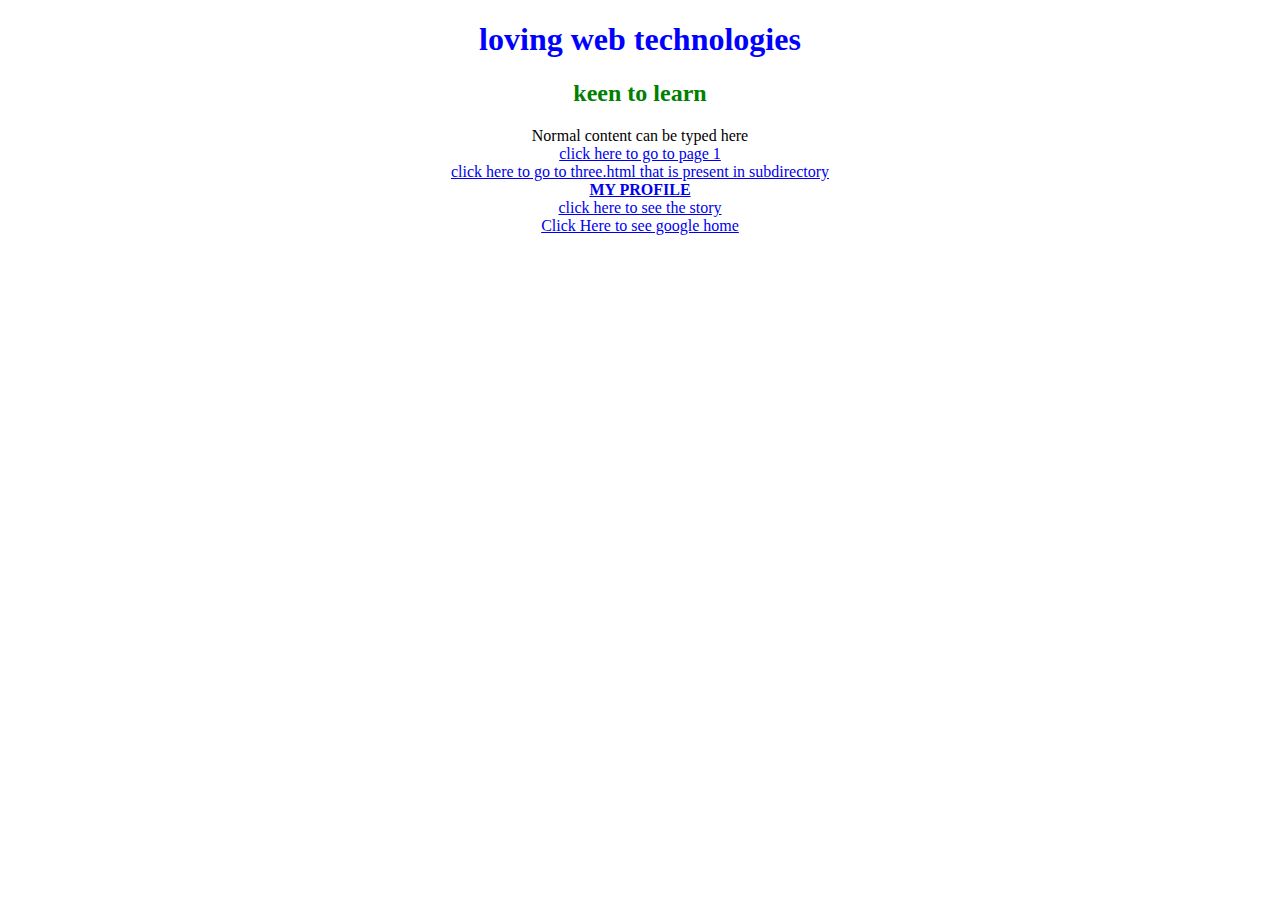
<file: Index.html>
<!doctype html>
<html>
    <head>
       <title>web technologies</title>
    </head>
       <style type="text/css">
            h2{
                color: green;
            }
        </style>
    <body style="text-align:center;">
        <h1 style="color: blue;">loving web technologies</h1>
        <h2>keen to learn</h2>
        Normal content can be typed here 
        <br />
        <a href="1.html">click here to go to page 1</a>
        <br />
        <a href="subdirectory/three.html">click here to go to three.html that is present in subdirectory</a>
        <br />
        <a href="profile.html"><b>MY PROFILE</b></a>
        <br />
        <a href="movie/pic.html">click here to see the story</a>
        <br />
        <a href="Google.html"> Click Here to see google home </a>
    </body>

</html>
</file>
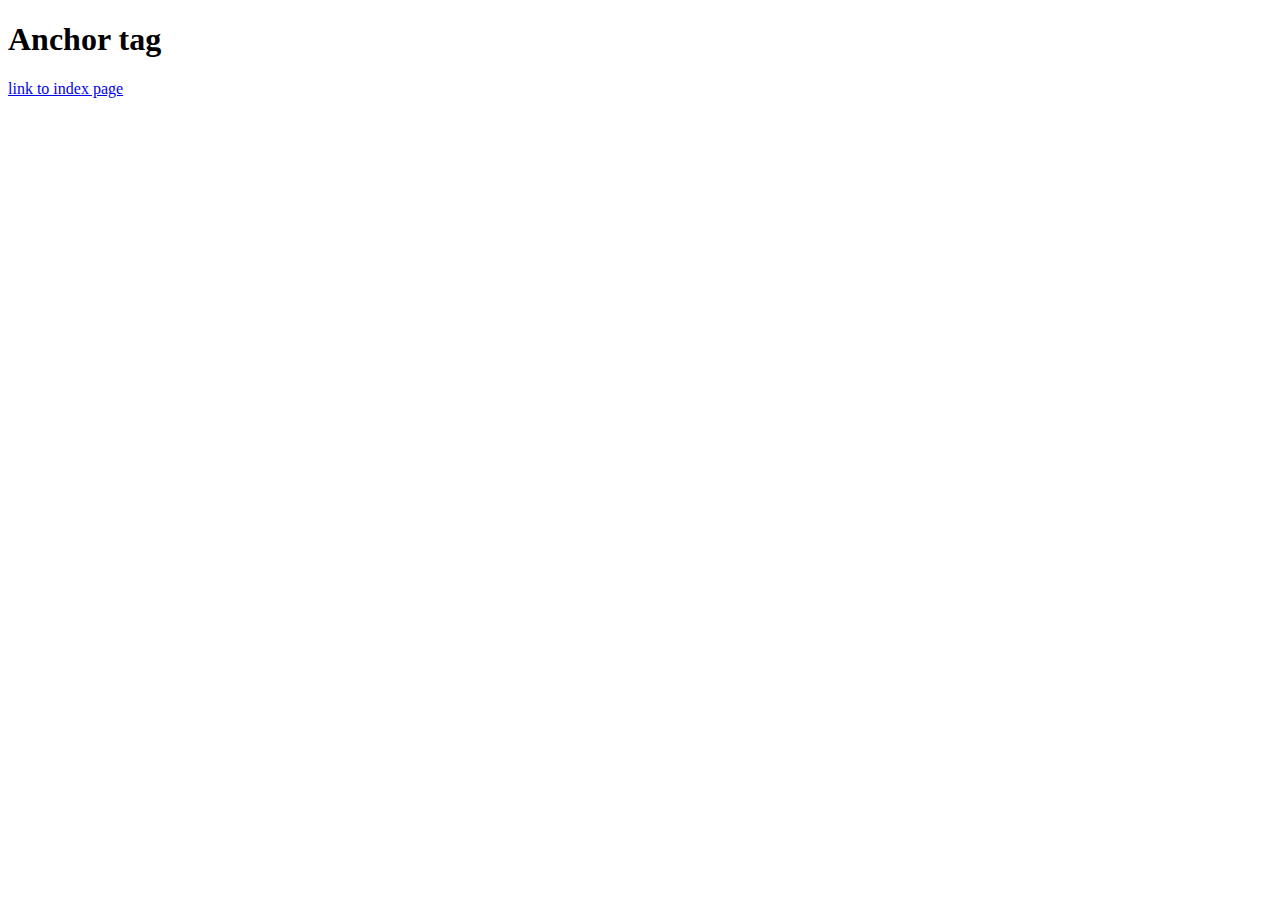
<file: 1.html>
<!doctype html>
<html>
    <head>
       <title>web technologies</title>
    </head>
    <body>
        <h1>Anchor tag</h1>
      <a href="https://gova646.github.io/wt/Index.html">link to index page</a>
    </body>

</html>
</file>
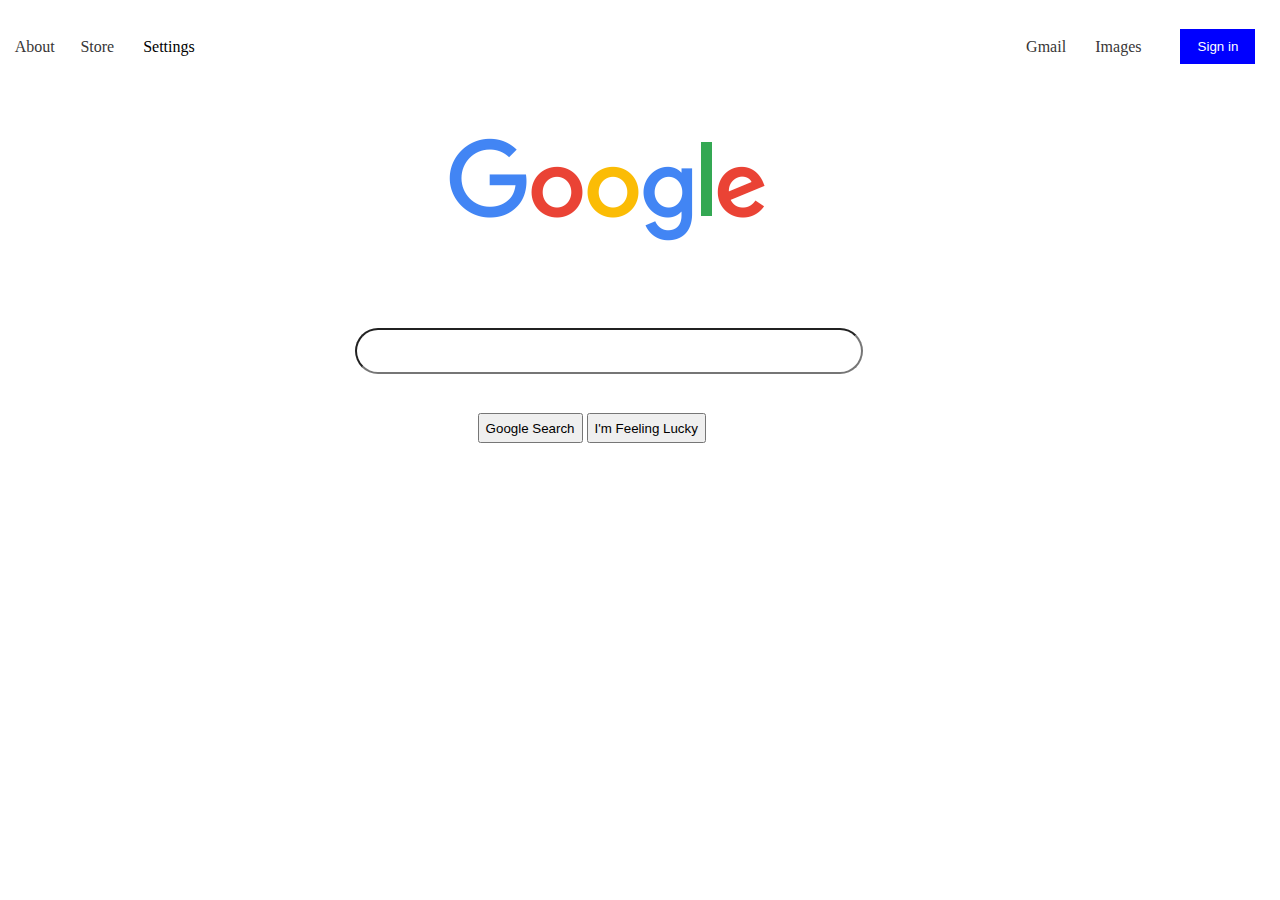
<file: Google.html>
<!DOCTYPE html>
<html lang="en">
<head>
    
    <title>Google</title>
    <style>
        body {
            text-align: center;

        }
        table {
           position: absolute;
           top: 10px;
           bottom: 0;
           left: 0;
           right: 0;
           height: 50%;
           width: 100%;
        }
        a {
           color: rgb(56, 54, 54);
           text-decoration: none;
           font-family: serif;
        }
        input {
            border-radius: 50cm;
            height: 40px;
            width: 500px;
            
        }
        button {
            height: 30px;
            color: black;
        }
        
    </style>
</head>
<body>
    
        <table>
            <tr>
                <td><a href="#">About</a></td>
                <td><a href="#">Store</a></td>
                <td>Settings</td>
                <td colspan="12"></td>
                <td><a href="#">Gmail</a></td>
                <td><a href="#">Images</a></td>
                <td><button style="background-color: Blue; color: white; width: 75px; height: 35px; border: 0ch; "> Sign in</button></td>
            </tr>
            <tr style="align-items: center;">
                <td colspan="3"></td>
                <td colspan="2"><img src="Images/googlelogo.png" alt="Google"></td>
                <td colspan="3"></td>
            </tr>
            <tr>
                <td colspan="3"></td>
                <td colspan="2"><input type="textarea"></td>
                <td colspan="3"></td>
            </tr>
            <tr>
                <td colspan="3"></td>
                <td style="text-align: end;"><button>Google Search</button></td>
                <td style="text-align: start;"><button>I'm Feeling Lucky</button></td>
                <td colspan="3"></td>
            </tr>
        </table>
    
</body>
</html>
</file>
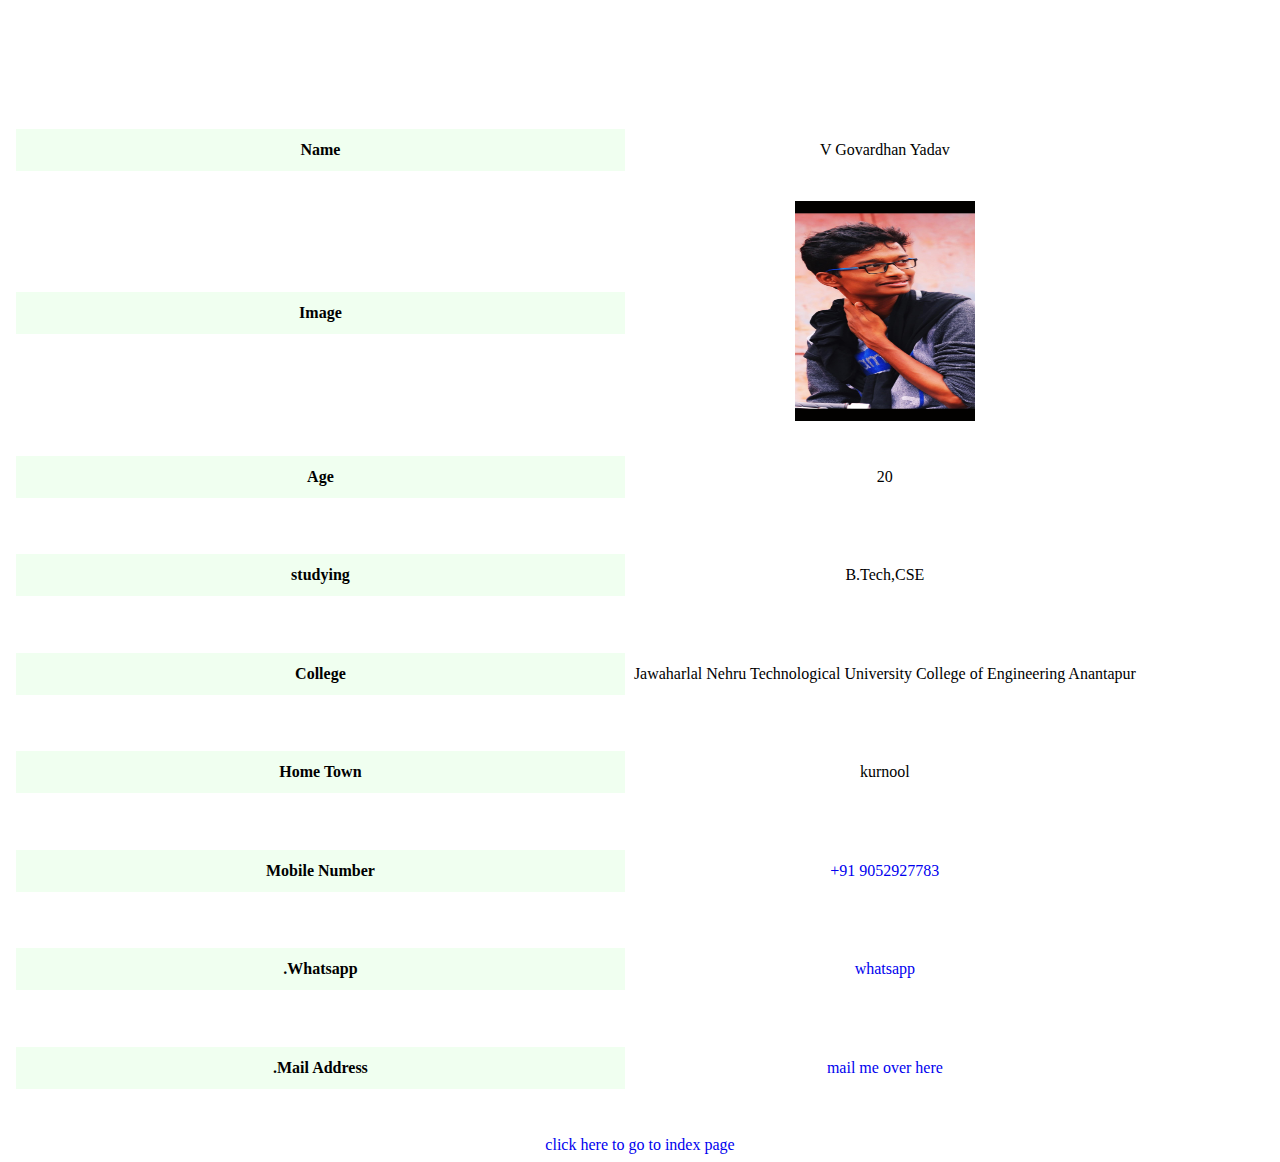
<file: profile.html>
<!doctype html>
<html>
    <head>
       <title>MY Profile</title>
       <link rel="stylesheet" href="style.css" type="text/css">
    </head>
    <body>
        <h1>My Profile</h1>
          <table>  
     <tr>
        <th><h3></h3></th>
        <th>       </th>
     </tr>
    
     <tr>
         <td><h4>Name </h4></td>
         <td> V Govardhan Yadav</td>
     </tr>
      <tr>
         <td><h4>Image  </h4></td>
         <td> <img src="gov1.jpg" alt="image" width="180" height="220"></td>
     </tr>
    
      <tr>
         <td><h4>Age </h4></td>
         <td> 20</td>
     </tr>
   
     <tr>
         <td><h4>studying  </h4></td>
         <td>  B.Tech,CSE</td>
     </tr>
    
      <tr>
         <td><h4>College  </h4></td>
         <td>  Jawaharlal Nehru Technological University College of Engineering Anantapur</td>
     </tr>
     
      <tr>
         <td><h4>Home Town </h4></td>
         <td> kurnool</td>
     </tr>
     
     <tr>
         <td><h4>Mobile Number </h4></td>
         <td><a href="tel://+919052927783"> +91 9052927783</a></td>
     </tr>
     
      <tr>
          <td><h4>.Whatsapp</h4></td>
         <td><a href="whatsapp://send/?phone=919052927783"> whatsapp </a></td>
     </tr>
     
      <tr>
          <td><h4>.Mail Address </h4></td>
         <td><a href="mailto:gova.yadav.5@gmail.com"> mail me over here </a></td>
     </tr>
       </table>
        <br />
        <a href="Index.html">click here to go to index page</a>
        <br>

    </body>

</html>
</file>
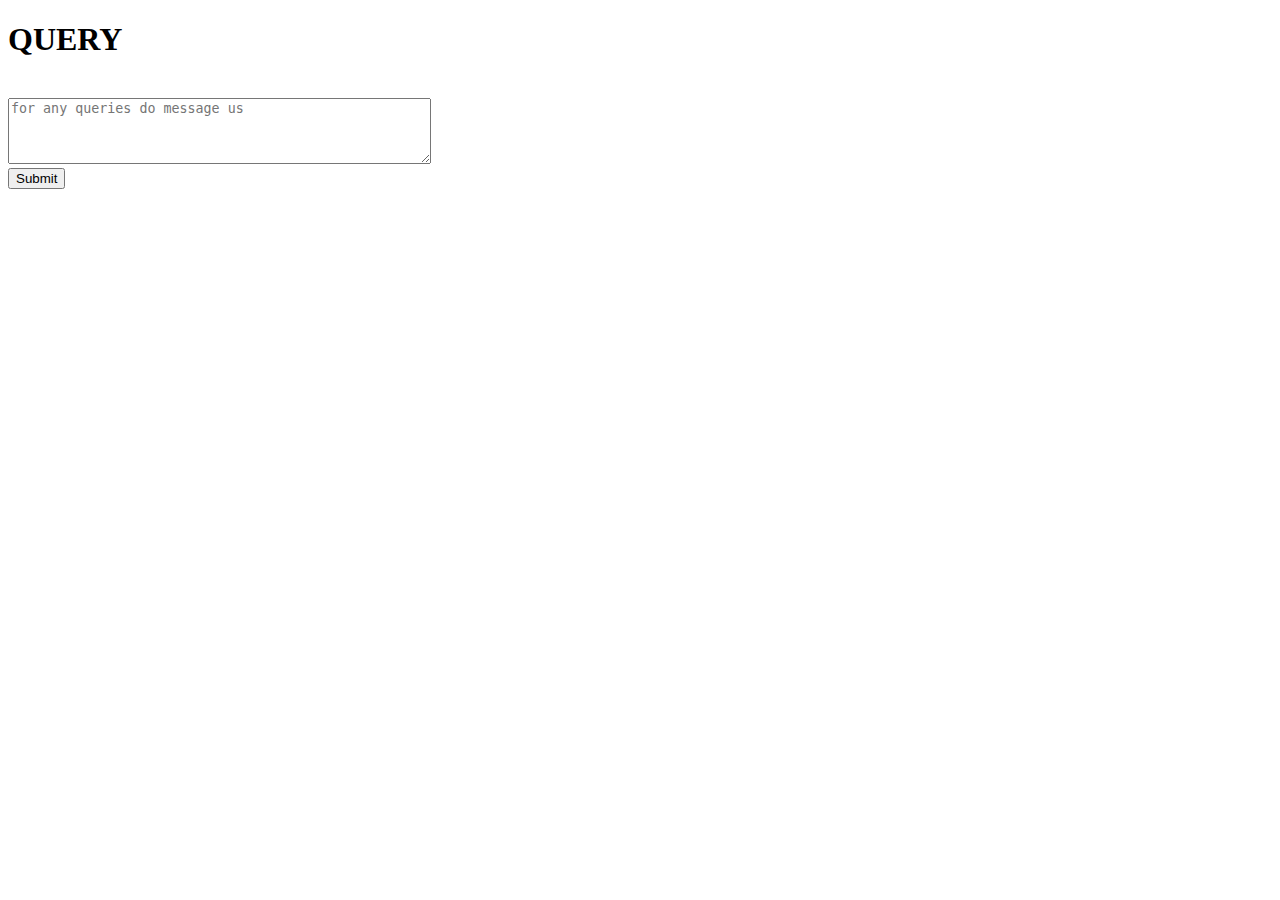
<file: query.html>
<!doctype html>
<html>
<head>
  <title>querypage</title>
</head>
<body>
    <div ><h1>QUERY</h1> </div>

            <br>
            <label for="query" class ="firstlabel"></label><textarea id="query" name="query" rows="4" cols="50"  placeholder="for any queries do message us "  title="type your query here" ></textarea><br>
            
            
            <button type="submit">Submit</button><br>
            
    </div>
</body>
</html>
</file>
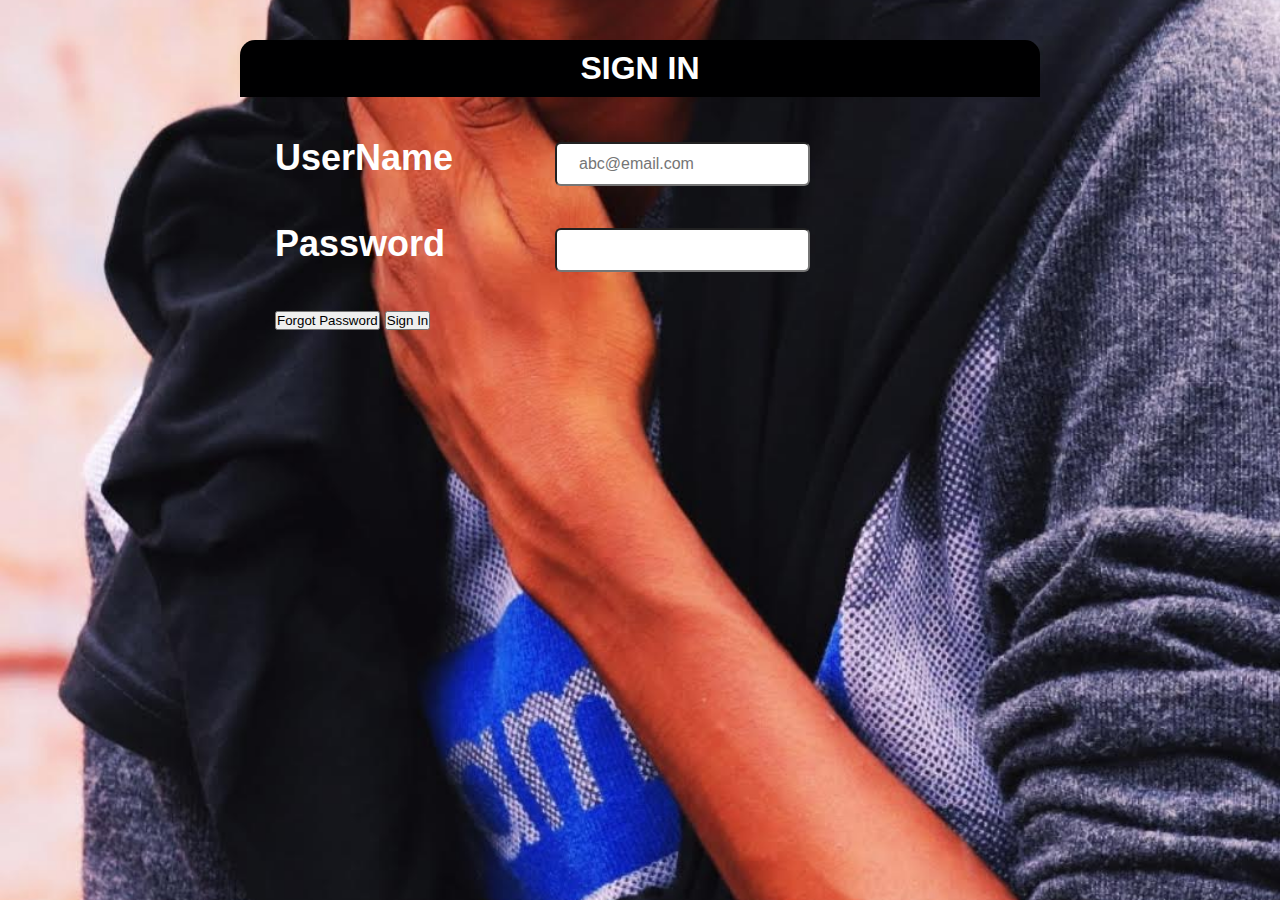
<file: signin.html>
<!doctype html>
<html>
<head>
  <title></title>
  <style type="text/css">
    *{
    margin:0;
    padding:0;
     }
    body{
        background-image: url(gov1.jpg);
        background-position:center;
        background-size:cover;
        font-family:sans-serif;
        margin-top:40px;
        }
    .regform{
            width:800px;
            background-color:rgb(0,0,0.6);
            margin:auto;
            color:#FFFFFF;
            padding:10px 0px 10px 0px;
            text-align:center;
            border-radius:15px 15px 0px 0px;
    }
    .main{
            width:800px;
            margin:auto;
    }
    form{
        padding:10px;
    }
#name{
    width:100%;
    height:100px;
}
.name{
     margin-left:25px;
     margin-top:30px;
     width:125px;
     color:white;
     font-size:18px;
     font-weight:700;
}    
.firstname{
           position:relative;
           left:280px;
           top:-37px;
           line-height:40px;
           border-radius:6px;
           padding:0 22px;
           font-size:16px;
}
  
  </style>
</head>
<body>
    <div class="regform"><h1>SIGN IN</h1> </div>
    <div class="main">
        <form>
            <div class="name" id="name">
            <label for="firstname" class ="firstlabel"><h1>UserName</h1></label><input class="firstname" type ="text" name="firstname" id="firstname" pattern="[a-zA-Z ]{3,45}" placeholder="abc@email.com" required="required" title="enter your username min len 3" ><br>
            
            
        
            
            <label for="password" class ="firstlabel"><h1>Password</h1></label><input class="firstname" type ="password" name="password" required="required" maxlength="25"><br>
            
            <button type="submit">Forgot Password</button>             
            
            <button type="submit">Sign In</button>
            
            
            </div>
        </form>
    </div>
</body>
</html>
</file>
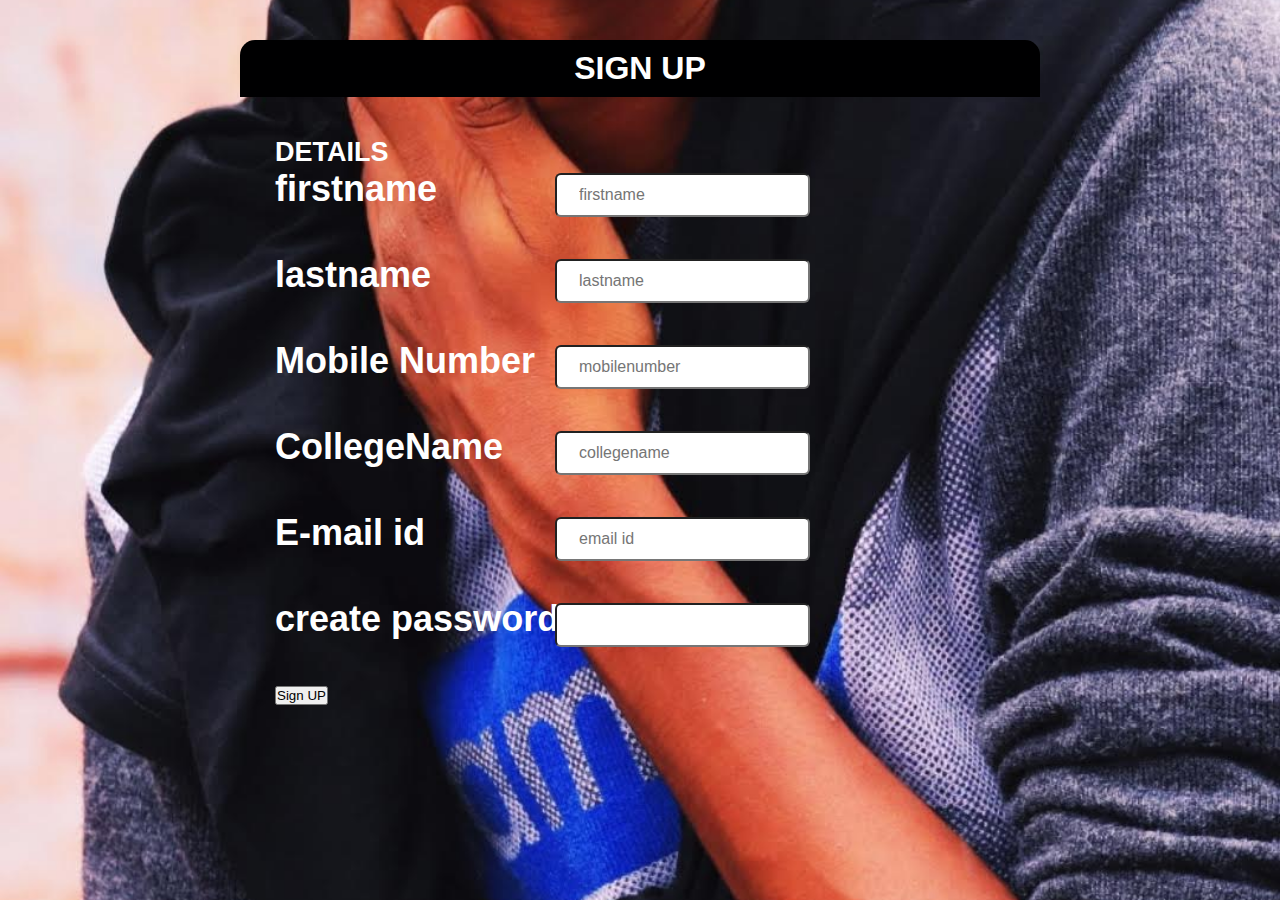
<file: signup.html>
<!doctype html>
<html>
<head>
  <title></title>
  <style type="text/css">
    *{
    margin:0;
    padding:0;
     }
    body{
        background-image: url(gov1.jpg);
        background-position:center;
        background-size:cover;
        font-family:sans-serif;
        margin-top:40px;
        }
    .regform{
            width:800px;
            background-color:rgb(0,0,0.6);
            margin:auto;
            color:#FFFFFF;
            padding:10px 0px 10px 0px;
            text-align:center;
            border-radius:15px 15px 0px 0px;
    }
    .main{
            width:800px;
            margin:auto;
    }
    form{
        padding:10px;
    }
#name{
    width:100%;
    height:100px;
}
.name{
     margin-left:25px;
     margin-top:30px;
     width:125px;
     color:white;
     font-size:18px;
     font-weight:700;
}    
.firstname{
           position:relative;
           left:280px;
           top:-37px;
           line-height:40px;
           border-radius:6px;
           padding:0 22px;
           font-size:16px;
}
  
  </style>
</head>
<body>
    <div class="regform"><h1>SIGN UP</h1> </div>
    <div class="main">
        <form>
            <div class="name" id="name">
            <h2>DETAILS</h2>
            <label for="firstname" class ="firstlabel"><h1>firstname</h1></label><input class="firstname" type ="text" name="firstname" id="firstname" pattern="[a-zA-Z ]{3,45}" placeholder="firstname" required="required" title="enter your firstname here use only alphabets with min len 3" ><br>
            
            <label for="lastname" class ="firstlabel"><h1>lastname</h1></label><input class="firstname" type ="text" name="lastname" id="lastname" placeholder="lastname" title="enter your lastname" ><br>
            
            <label for="phonenumber" class ="firstlabel"><h1>Mobile Number</h1></label><input class="firstname" type ="text" name="phonenumber" pattern="[0-9]{10,10}" placeholder="mobilenumber" title="enter your mobile dont enter country code" maxlength="10"><br>
            
            <label for="collegename" class ="firstlabel"><h1>CollegeName</h1></label><input class="firstname" type ="text" name="firstname" id="collegename" pattern="[a-zA-Z ]{3,45}" placeholder="collegename" required="required" title="enter your collegename here use only alphabets with min len 3" ><br>
            
            <label for="email" class ="firstlabel"><h1>E-mail id</h1></label><input class="firstname" type ="text" name="email" placeholder="email id" title="enter your email id " ><br>
            
            <label for="password" class ="firstlabel"><h1>create password</h1></label><input class="firstname" type ="password" name="password" maxlength="25"><br>
            
            <button type="submit">Sign UP</button>
            
            
            </div>
        </form>
    </div>
</body>
</html>
</file>
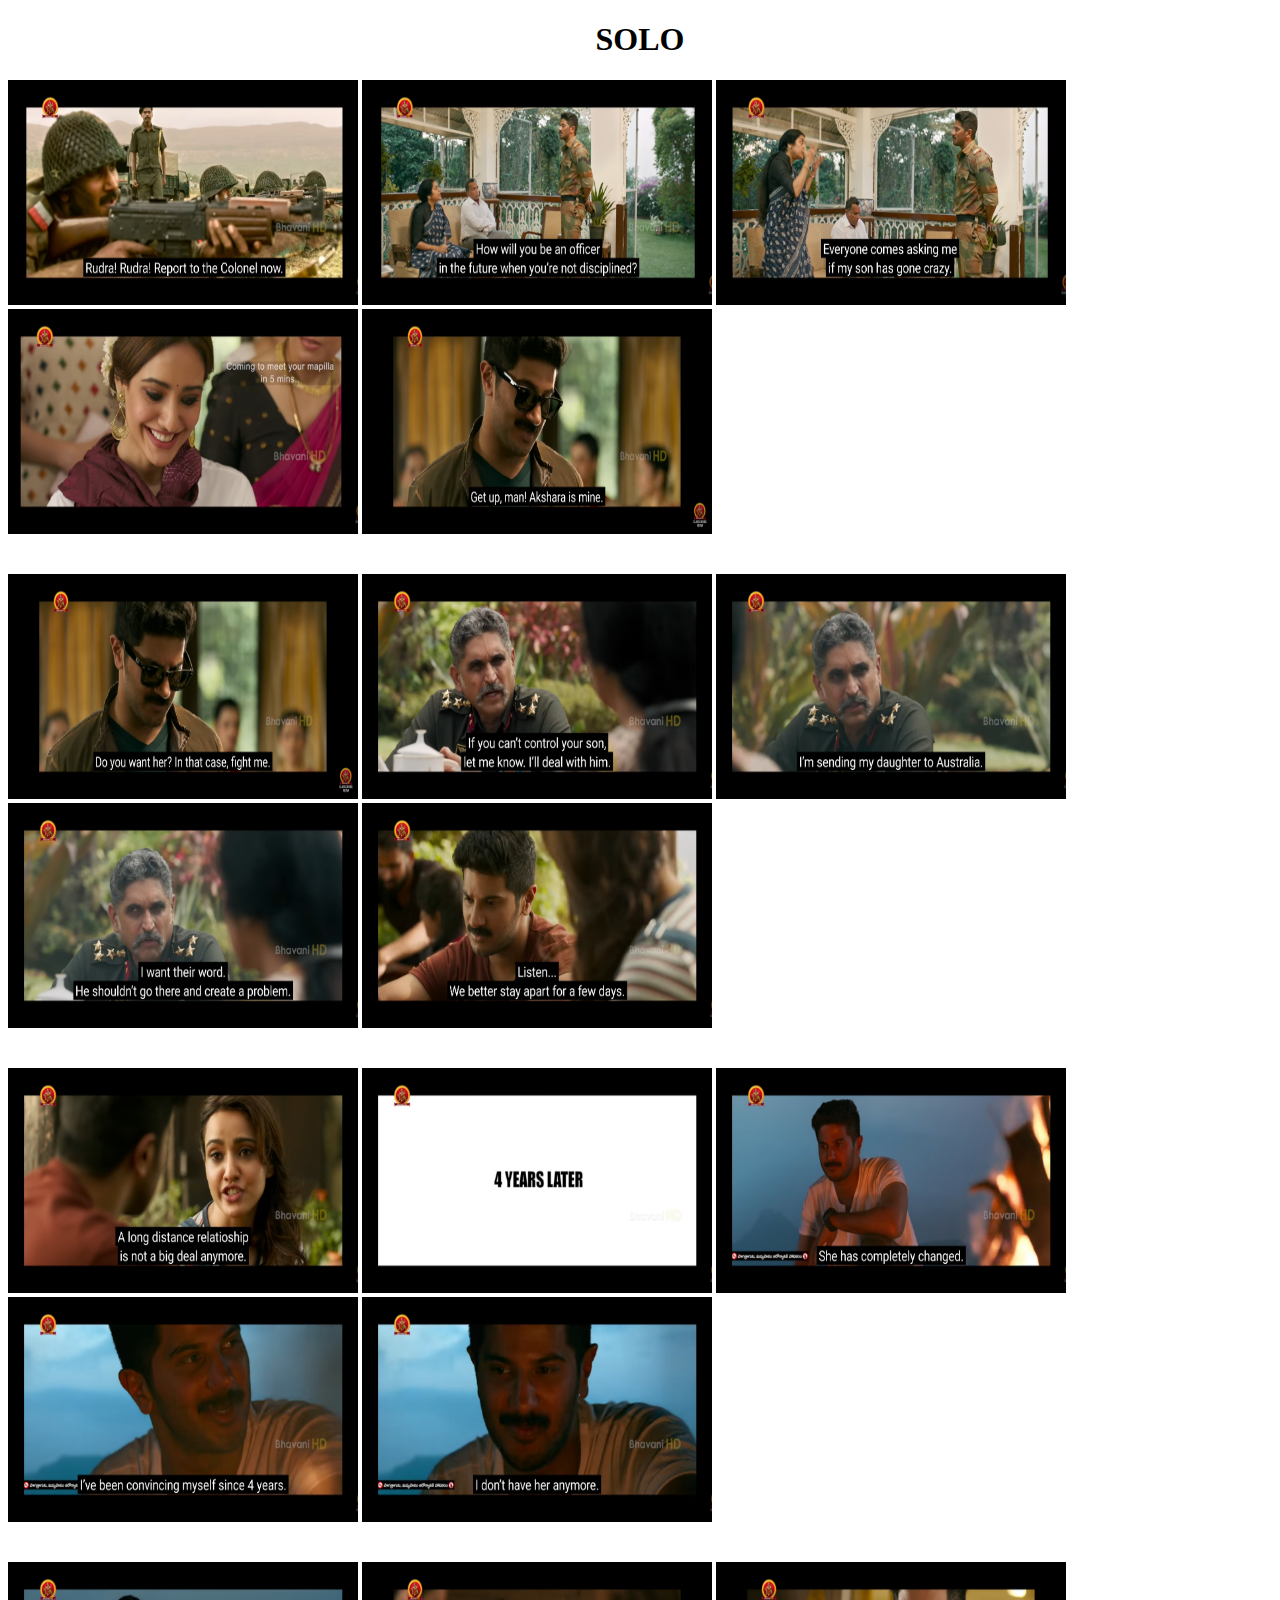
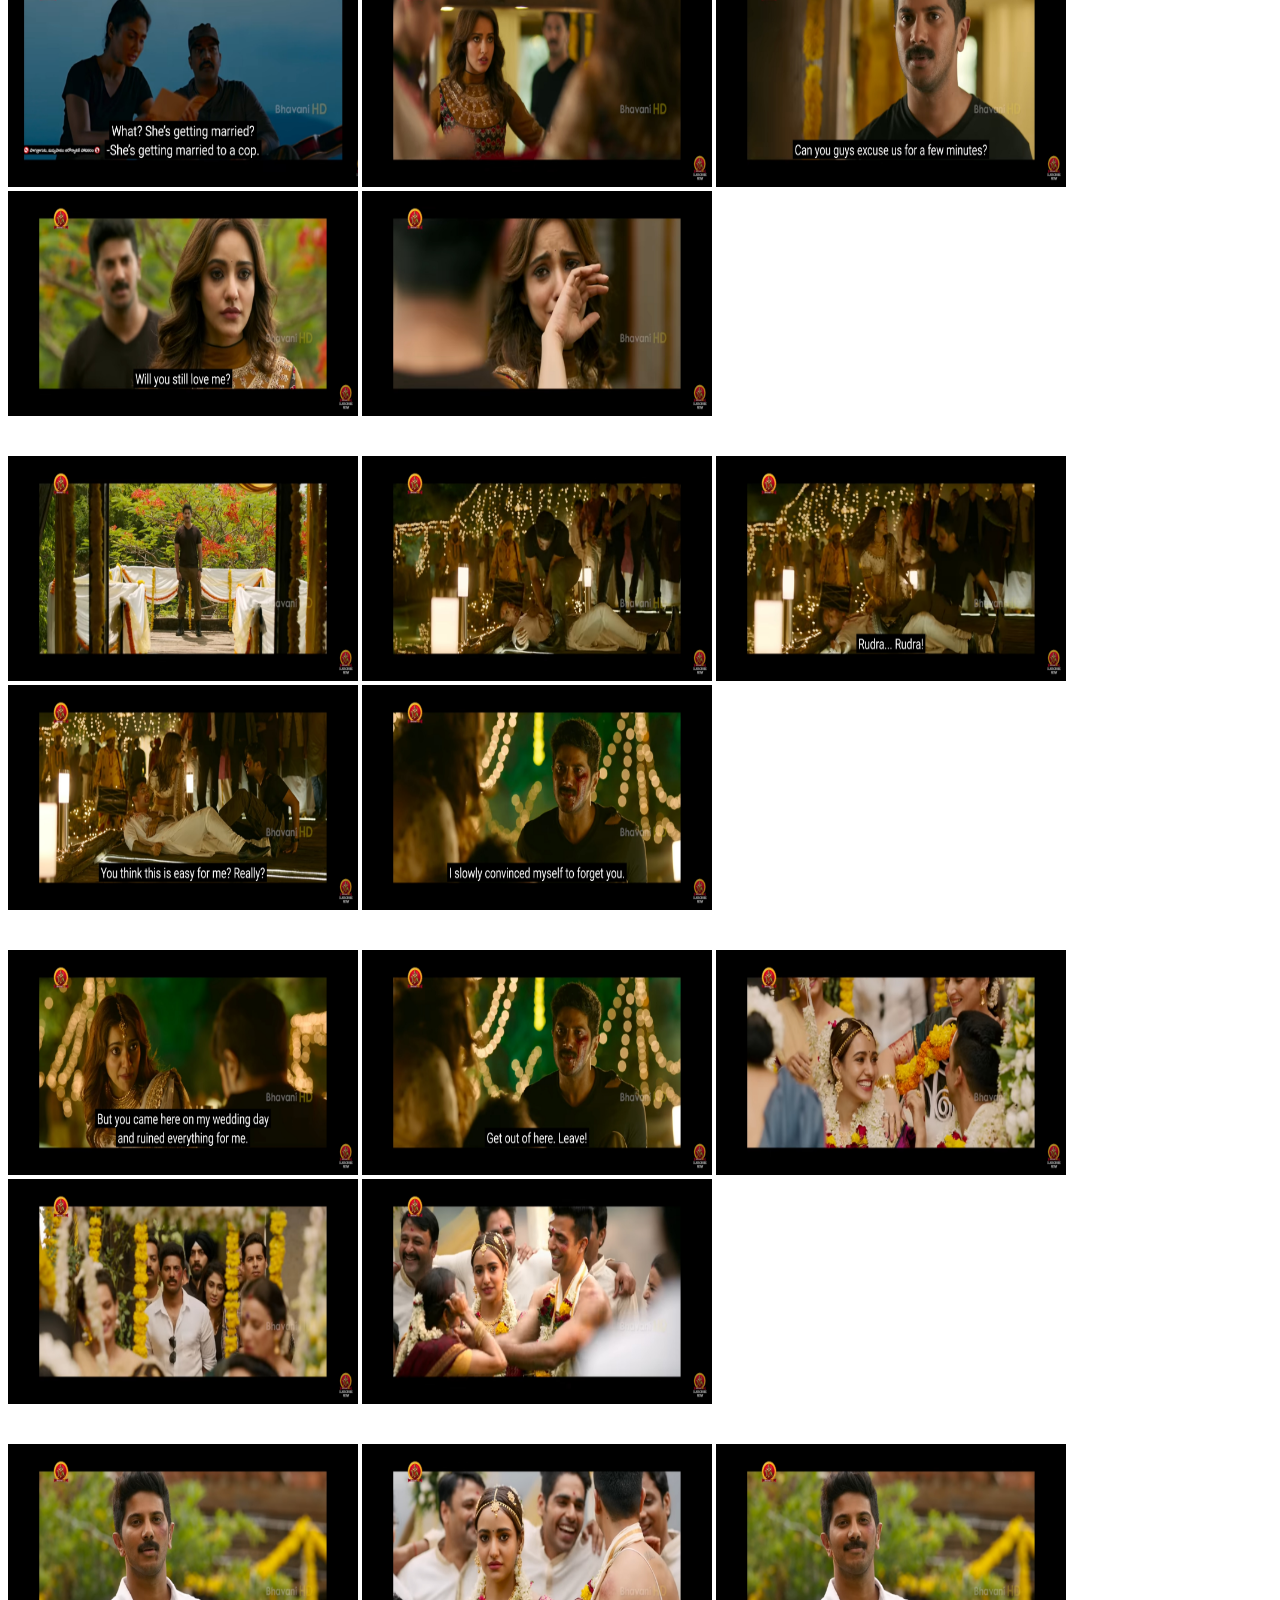
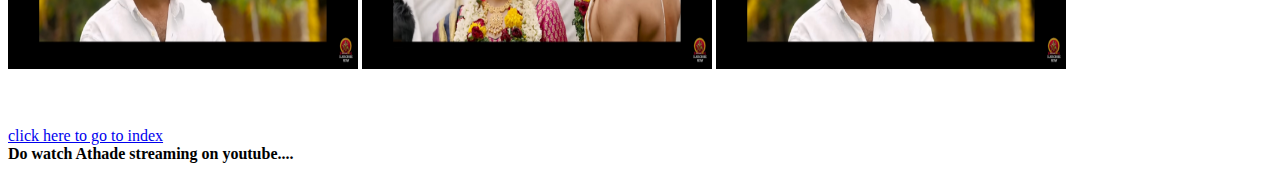
<file: movie/pic.html>
<!doctype html>
<html>
    <head>
       <title>Story</title>
    </head>
    <body>
        <h1 style="text-align:center;">SOLO </h1>
         
          <img src="1.jpg" alt="image" width="350" height="225">
          <img src="2.jpg" alt="image" width="350" height="225">
          <img src="3.jpg" alt="image" width="350" height="225">
          <img src="4.jpg" alt="image" width="350" height="225">
          <img src="5.jpg" alt="image" width="350" height="225">
          <br />
          </br />
          <br />
          <img src="6.jpg" alt="image" width="350" height="225">
          <img src="7.jpg" alt="image" width="350" height="225">
          <img src="8.jpg" alt="image" width="350" height="225">
          <img src="9.jpg" alt="image" width="350" height="225">
          <img src="10.jpg" alt="image" width="350" height="225">
          <br />
          </br />
          <br />
          <img src="11.jpg" alt="image" width="350" height="225">
          <img src="12.jpg" alt="image" width="350" height="225">
          <img src="13.jpg" alt="image" width="350" height="225">
          <img src="14.jpg" alt="image" width="350" height="225">
          <img src="15.jpg" alt="image" width="350" height="225">
          <br />
          </br />
          <br />
          <img src="16.jpg" alt="image" width="350" height="225">
          <img src="17.jpg" alt="image" width="350" height="225">
          <img src="18.jpg" alt="image" width="350" height="225">
          <img src="19.jpg" alt="image" width="350" height="225">
          <img src="20.jpg" alt="image" width="350" height="225">
          <br />
          </br />
          <br />
          <img src="21.jpg" alt="image" width="350" height="225">
          <img src="22.jpg" alt="image" width="350" height="225">
          <img src="23.jpg" alt="image" width="350" height="225">
          <img src="24.jpg" alt="image" width="350" height="225">
          <img src="25.jpg" alt="image" width="350" height="225">
          <br />
          </br />
          <br />
          <img src="26.jpg" alt="image" width="350" height="225">
          <img src="27.jpg" alt="image" width="350" height="225">
          <img src="28.jpg" alt="image" width="350" height="225">
          <img src="29.jpg" alt="image" width="350" height="225">
          <img src="30.jpg" alt="image" width="350" height="225">
          <br />
          </br />
          <br />
          <img src="31.jpg" alt="image" width="350" height="225">
          <img src="32.jpg" alt="image" width="350" height="225">
          <img src="33.jpg" alt="image" width="350" height="225">
          <br />
          </br />
          <br />
        <br />
        <a href="../Index.html">click here to go to index</a>
        <br>
        <b>Do watch Athade streaming on youtube....

    </body>

</html>
</file>
<file: style.css>
body{
  text-align: center;
}
h1{
  color:dodger blue;
  padding:10px;
  margin:10px;
  border-size:5px;
  text-align:center;
  color:white;
}
h4{
  background-color: #F0FFF0;
  padding:12px 250px;
  border:5px solid white;
  text-align:center;
  border-radius: 25 px;
  
}

a:link {
  text-decoration: none;
   
}
</file>
